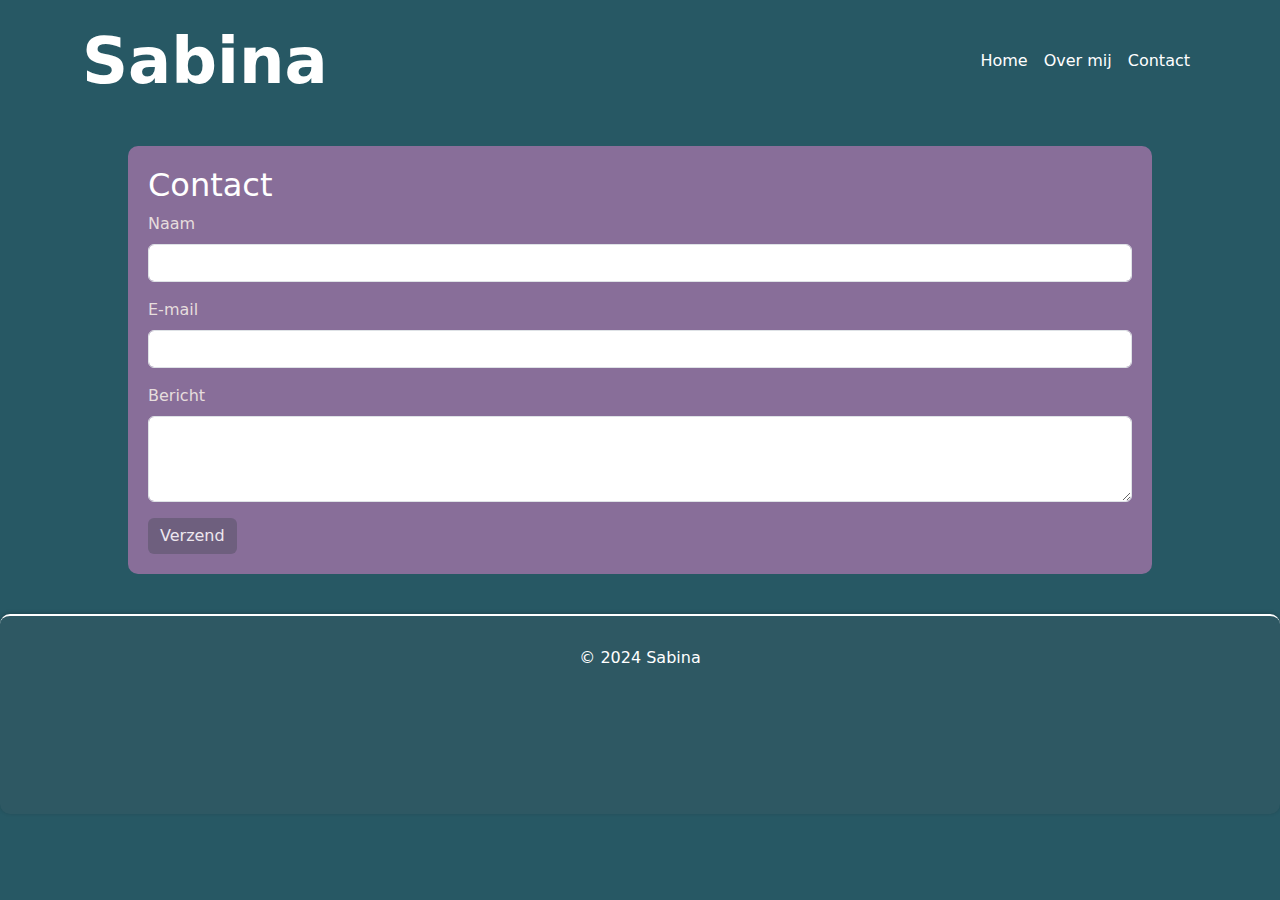
<file: contact.html>
<!DOCTYPE html>
<html lang="nl">
<head>
    <meta charset="UTF-8">
    <meta name="viewport" content="width=device-width, initial-scale=1.0">
    <title>Contact</title>
    <link href="https://cdn.jsdelivr.net/npm/bootstrap@5.3.0/dist/css/bootstrap.min.css" rel="stylesheet">
    <link rel="stylesheet" href="style.css">
</head>
<body class="custom-body">
    <header class="navbar navbar-expand-lg custom-navbar">
        <div class="container">
            <a class="navbar-brand" href="#">Sabina</a>
            <button class="navbar-toggler" type="button" data-bs-toggle="collapse" data-bs-target="#navbarNav" aria-controls="navbarNav" aria-expanded="false" aria-label="Toggle navigation">
                <span class="navbar-toggler-icon"></span>
            </button>
            <div class="collapse navbar-collapse" id="navbarNav">
                <ul class="navbar-nav ms-auto">
                    <li class="nav-item"><a class="nav-link" href="index.html">Home</a></li>
                    <li class="nav-item"><a class="nav-link" href="overmij.html">Over mij</a></li>
                    <li class="nav-item"><a class="nav-link" href="contact.html">Contact</a></li>
                </ul>
            </div>
        </div>
    </header>

    <div class="container custom-container mt-4">
        <h2>Contact</h2>
        <form>
            <div class="mb-3">
                <label for="naam" class="form-label">Naam</label>
                <input type="text" class="form-control" id="naam" required>
            </div>
            <div class="mb-3">
                <label for="email" class="form-label">E-mail</label>
                <input type="email" class="form-control" id="email" required>
            </div>
            <div class="mb-3">
                <label for="bericht" class="form-label">Bericht</label>
                <textarea class="form-control" id="bericht" rows="3" required></textarea>
            </div>
            <button type="submit" class="btn btn-primary">Verzend</button>
        </form>
    </div>
    <p></p>
    <footer class="custom-footer">
        <p>&copy; 2024 Sabina</p>
    </footer>

    <script src="https://cdn.jsdelivr.net/npm/bootstrap@5.3.0/dist/js/bootstrap.bundle.min.js"></script>
</body>
</html>
</file>
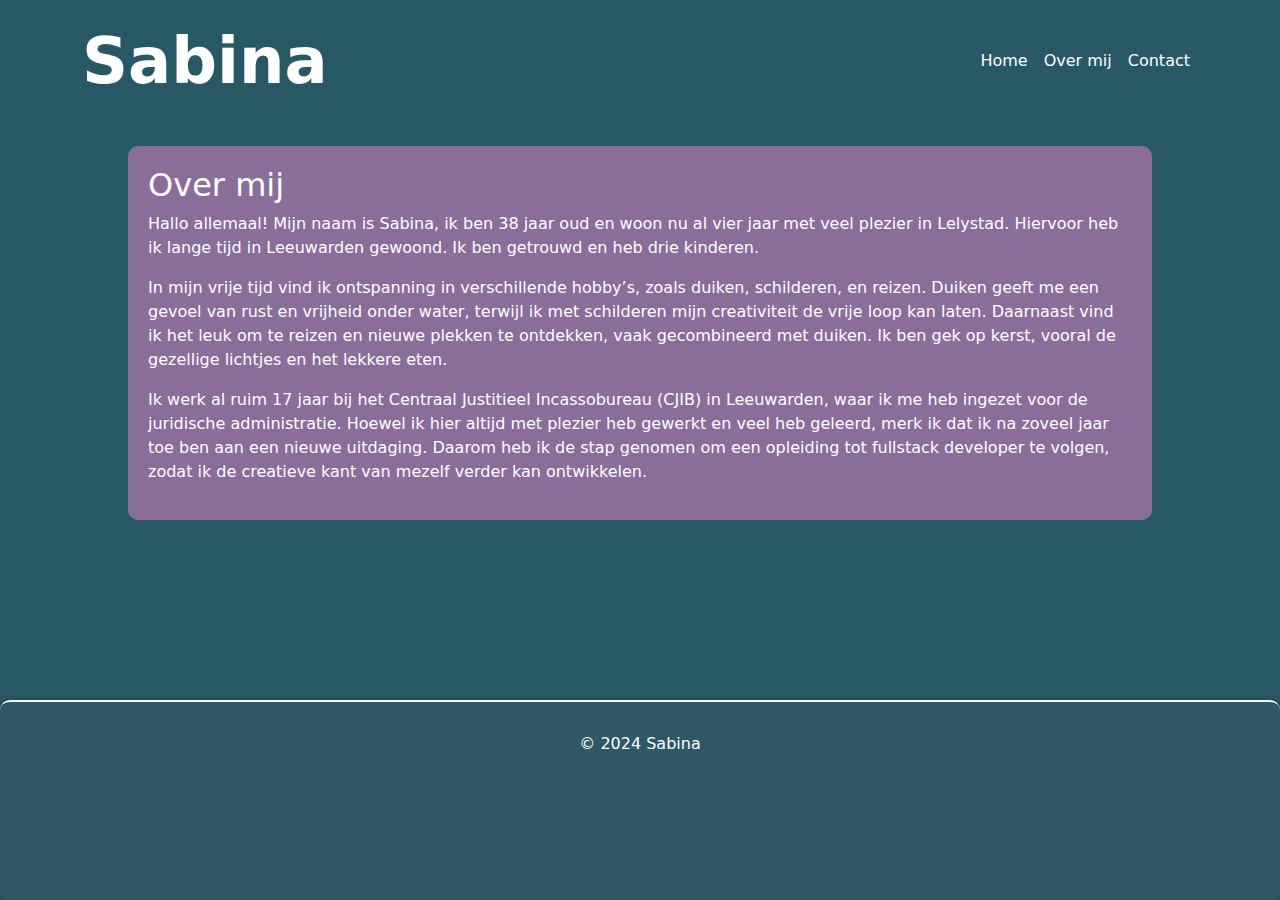
<file: overmij.html>
<!DOCTYPE html>
<html lang="nl">
<head>
    <meta charset="UTF-8">
    <meta name="viewport" content="width=device-width, initial-scale=1.0">
    <title>Over mij</title>
    <link href="https://cdn.jsdelivr.net/npm/bootstrap@5.3.0/dist/css/bootstrap.min.css" rel="stylesheet">
    <link rel="stylesheet" href="style.css">
</head>
<body class="custom-body">
    <div class="page-wrapper d-flex flex-column min-vh-100">
        
        <header class="navbar navbar-expand-lg custom-navbar">
            <div class="container">
                <a class="navbar-brand" href="#">Sabina</a>
                <button class="navbar-toggler" type="button" data-bs-toggle="collapse" data-bs-target="#navbarNav" aria-controls="navbarNav" aria-expanded="false" aria-label="Toggle navigation">
                    <span class="navbar-toggler-icon"></span>
                </button>
                <div class="collapse navbar-collapse" id="navbarNav">
                    <ul class="navbar-nav ms-auto">
                        <li class="nav-item"><a class="nav-link" href="index.html">Home</a></li>
                        <li class="nav-item"><a class="nav-link" href="overmij.html">Over mij</a></li>
                        <li class="nav-item"><a class="nav-link" href="contact.html">Contact</a></li>
                    </ul>
                </div>
            </div>
        </header>

        
        <main class="flex-grow-1">
            <div class="container custom-container mt-4">
                <h2>Over mij</h2>
                <p>Hallo allemaal! Mijn naam is Sabina, ik ben 38 jaar oud en woon nu al vier jaar met veel plezier in Lelystad. Hiervoor heb ik lange tijd in Leeuwarden gewoond. Ik ben getrouwd en heb drie kinderen.</p>
                <p>In mijn vrije tijd vind ik ontspanning in verschillende hobby’s, zoals duiken, schilderen, en reizen. Duiken geeft me een gevoel van rust en vrijheid onder water, terwijl ik met schilderen mijn creativiteit de vrije loop kan laten. Daarnaast vind ik het leuk om te reizen en nieuwe plekken te ontdekken, vaak gecombineerd met duiken. Ik ben gek op kerst, vooral de gezellige lichtjes en het lekkere eten.</p>
                <p>Ik werk al ruim 17 jaar bij het Centraal Justitieel Incassobureau (CJIB) in Leeuwarden, waar ik me heb ingezet voor de juridische administratie. Hoewel ik hier altijd met plezier heb gewerkt en veel heb geleerd, merk ik dat ik na zoveel jaar toe ben aan een nieuwe uitdaging. Daarom heb ik de stap genomen om een opleiding tot fullstack developer te volgen, zodat ik de creatieve kant van mezelf verder kan ontwikkelen.</p>
            </div>
        </main>

        
        <footer class="custom-footer mt-auto">
            <p>&copy; 2024 Sabina</p>
        </footer>
    </div>

    <script src="https://cdn.jsdelivr.net/npm/bootstrap@5.3.0/dist/js/bootstrap.bundle.min.js"></script>
</body>
</html>
</file>
<file: style.css>
.custom-body {
    background-color: #275864; 
    color: #e6dddd;
}


.custom-navbar {
    background-color: #275864; 
}

.custom-navbar .navbar-brand, 
.custom-navbar .navbar-nav .nav-link {
    color: #ffffff; 
}

.custom-navbar .navbar-nav .nav-link:hover {
    color: #ac8cc4; 
}
.custom-navbar .navbar-brand {
    font-size: 4rem; 
    color: #ffffff; 
    font-weight: bold; 
}


.custom-container {
    background-color: #886e99; 
    border-radius: 10px;
    padding: 20px;
    max-width: 100%;
    margin-bottom: 40px; 
}

@media (min-width: 576px) {
    .custom-container {
        max-width: 80%; 
    }
}


.custom-footer {
    background-color: #2e5863; 
    color: #ffffff; 
    text-align: center;
    padding: 30px 0;
    min-height: 200px;
    border-top: 2px solid 
    #ffffff; 
    box-shadow: 0 -1px 4px rgba(0, 0, 0, 0.2); 
    border-radius: 10px; 
}

.custom-footer p {
    margin: 0;
}


.custom-image {
    border-radius: 8px; 
    box-shadow: 0 4px 6px rgba(235, 232, 232, 0.1); 
    transition: transform 0.3s ease;
    border: 2px solid #2e5863; 
}

.custom-image:hover {
    transform: scale(1.05); 
}

h2 {
    color: #ffffff; 
}


p {
    color: #ffffff; 
}


.btn-primary {
    background-color: #6e5f7e !important; 
    color: #ede7ee !important;
    border: none !important;
}

.btn-primary:hover {
    background-color: #ffffff !important; 
    color: #6e5f7e !important;
}
</file>
